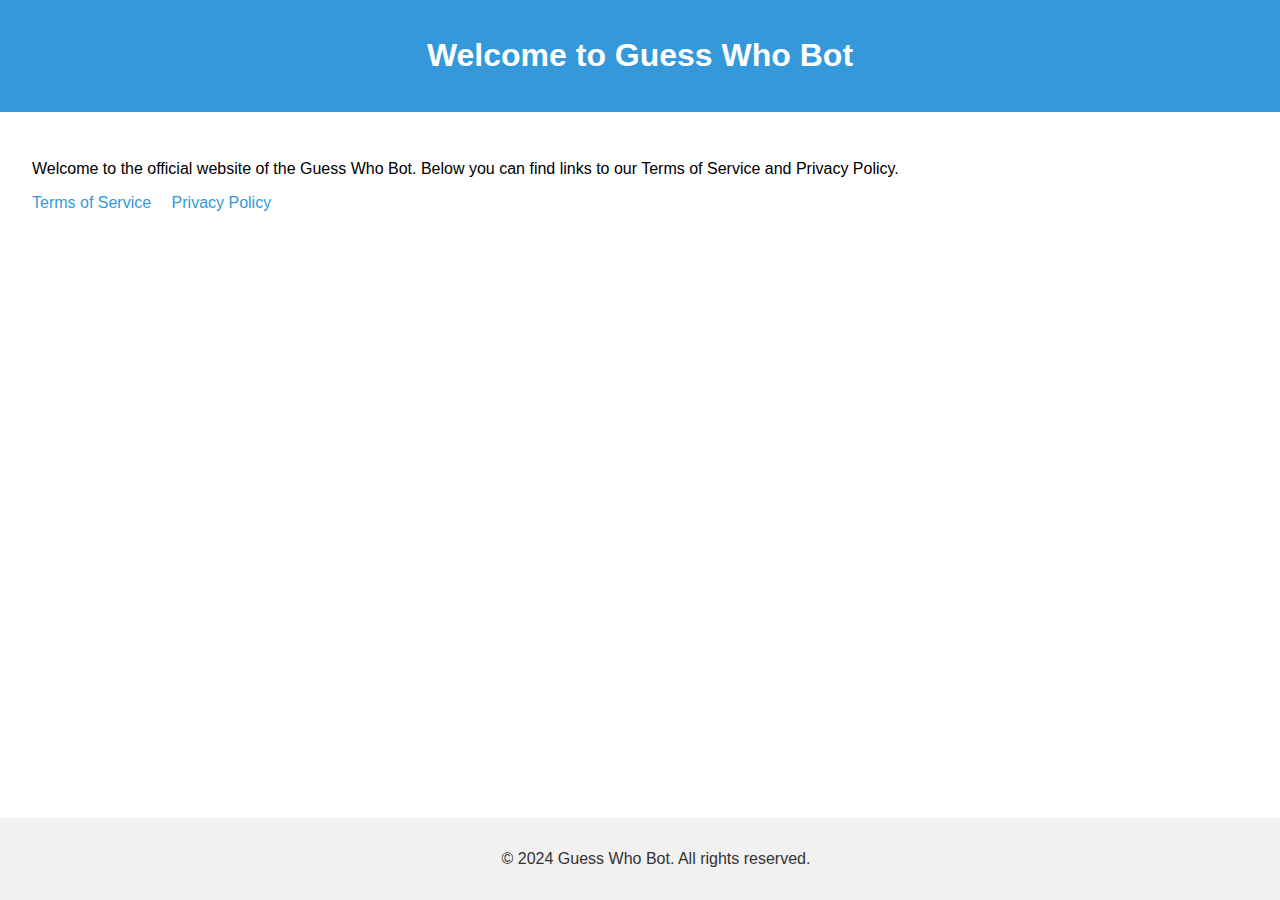
<file: index.html>
<!DOCTYPE html>
<html lang="en">
<head>
    <meta charset="UTF-8">
    <meta name="viewport" content="width=device-width, initial-scale=1.0">
    <title>Guess Who Bot</title>
    <link rel="stylesheet" href="styles.css">
</head>
<body>
    <header>
        <h1>Welcome to Guess Who Bot</h1>
    </header>
    <main>
        <p>
            Welcome to the official website of the Guess Who Bot. Below you can find links to our Terms of Service and Privacy Policy.
        </p>
        <nav>
            <ul>
                <li><a href="terms.html">Terms of Service</a></li>
                <li><a href="privacy.html">Privacy Policy</a></li>
            </ul>
        </nav>
    </main>
    <footer>
        <p>&copy; 2024 Guess Who Bot. All rights reserved.</p>
    </footer>
</body>
</html>
</file>
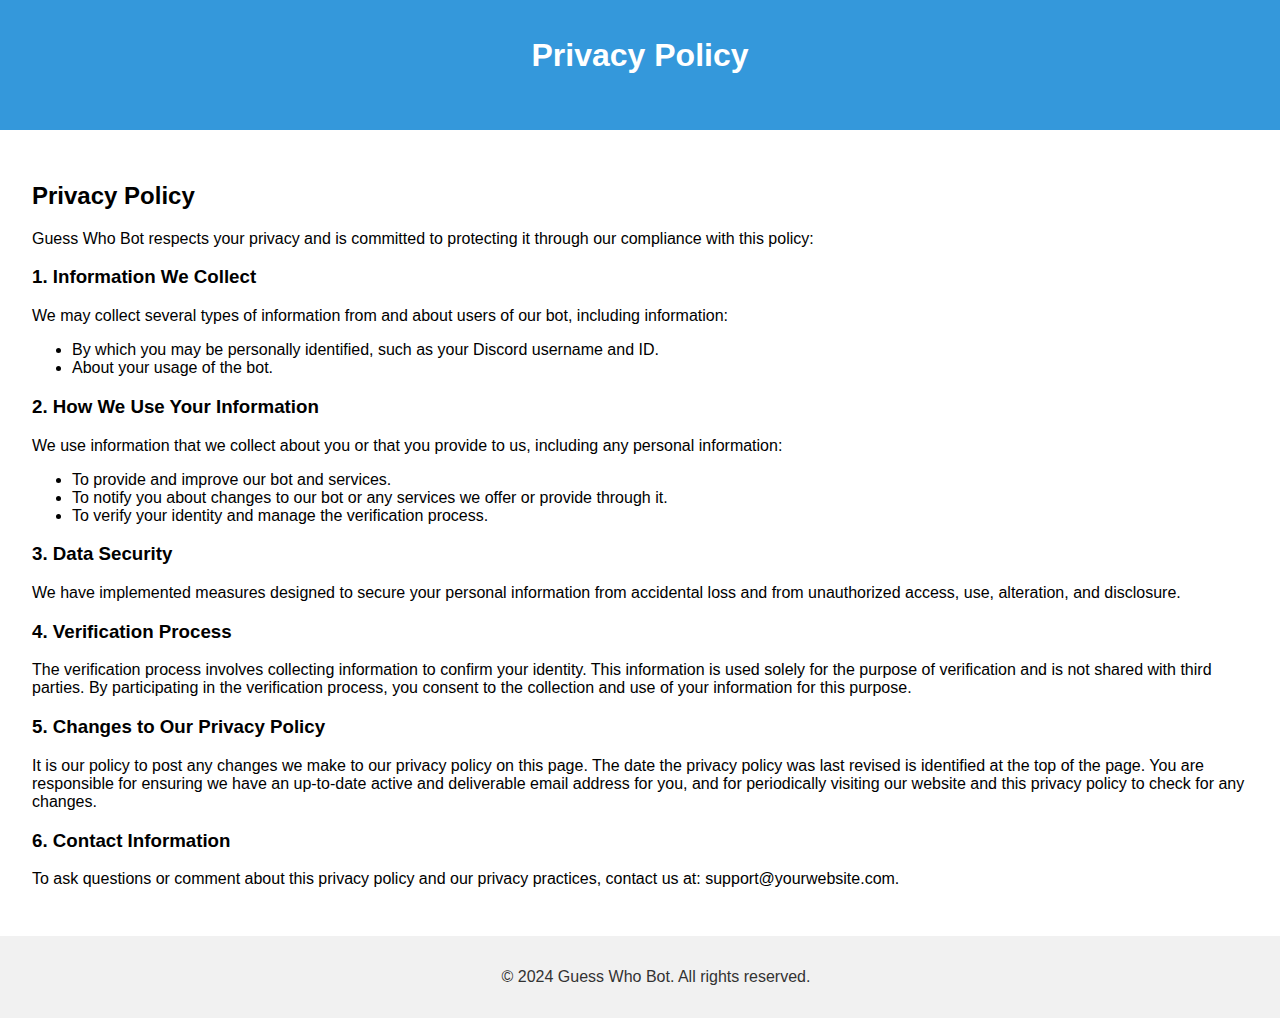
<file: privacy.html>
<!DOCTYPE html>
<html lang="en">
<head>
    <meta charset="UTF-8">
    <meta name="viewport" content="width=device-width, initial-scale=1.0">
    <title>Privacy Policy</title>
    <link rel="stylesheet" href="styles.css">
</head>
<body>
    <header>
        <h1>Privacy Policy</h1>
        <nav>
            <a href="index.html">Home</a>
        </nav>
    </header>
    <main>
        <h2>Privacy Policy</h2>
        <p>Guess Who Bot respects your privacy and is committed to protecting it through our compliance with this policy:</p>

        <h3>1. Information We Collect</h3>
        <p>
            We may collect several types of information from and about users of our bot, including information:
            <ul>
                <li>By which you may be personally identified, such as your Discord username and ID.</li>
                <li>About your usage of the bot.</li>
            </ul>
        </p>

        <h3>2. How We Use Your Information</h3>
        <p>
            We use information that we collect about you or that you provide to us, including any personal information:
            <ul>
                <li>To provide and improve our bot and services.</li>
                <li>To notify you about changes to our bot or any services we offer or provide through it.</li>
                <li>To verify your identity and manage the verification process.</li>
            </ul>
        </p>

        <h3>3. Data Security</h3>
        <p>
            We have implemented measures designed to secure your personal information from accidental loss and from unauthorized access, use, alteration, and disclosure.
        </p>

        <h3>4. Verification Process</h3>
        <p>
            The verification process involves collecting information to confirm your identity. This information is used solely for the purpose of verification and is not shared with third parties. By participating in the verification process, you consent to the collection and use of your information for this purpose.
        </p>

        <h3>5. Changes to Our Privacy Policy</h3>
        <p>
            It is our policy to post any changes we make to our privacy policy on this page. The date the privacy policy was last revised is identified at the top of the page. You are responsible for ensuring we have an up-to-date active and deliverable email address for you, and for periodically visiting our website and this privacy policy to check for any changes.
        </p>

        <h3>6. Contact Information</h3>
        <p>
            To ask questions or comment about this privacy policy and our privacy practices, contact us at: support@yourwebsite.com.
        </p>
    </main>
    <footer>
        <p>&copy; 2024 Guess Who Bot. All rights reserved.</p>
    </footer>
</body>
</html>
</file>
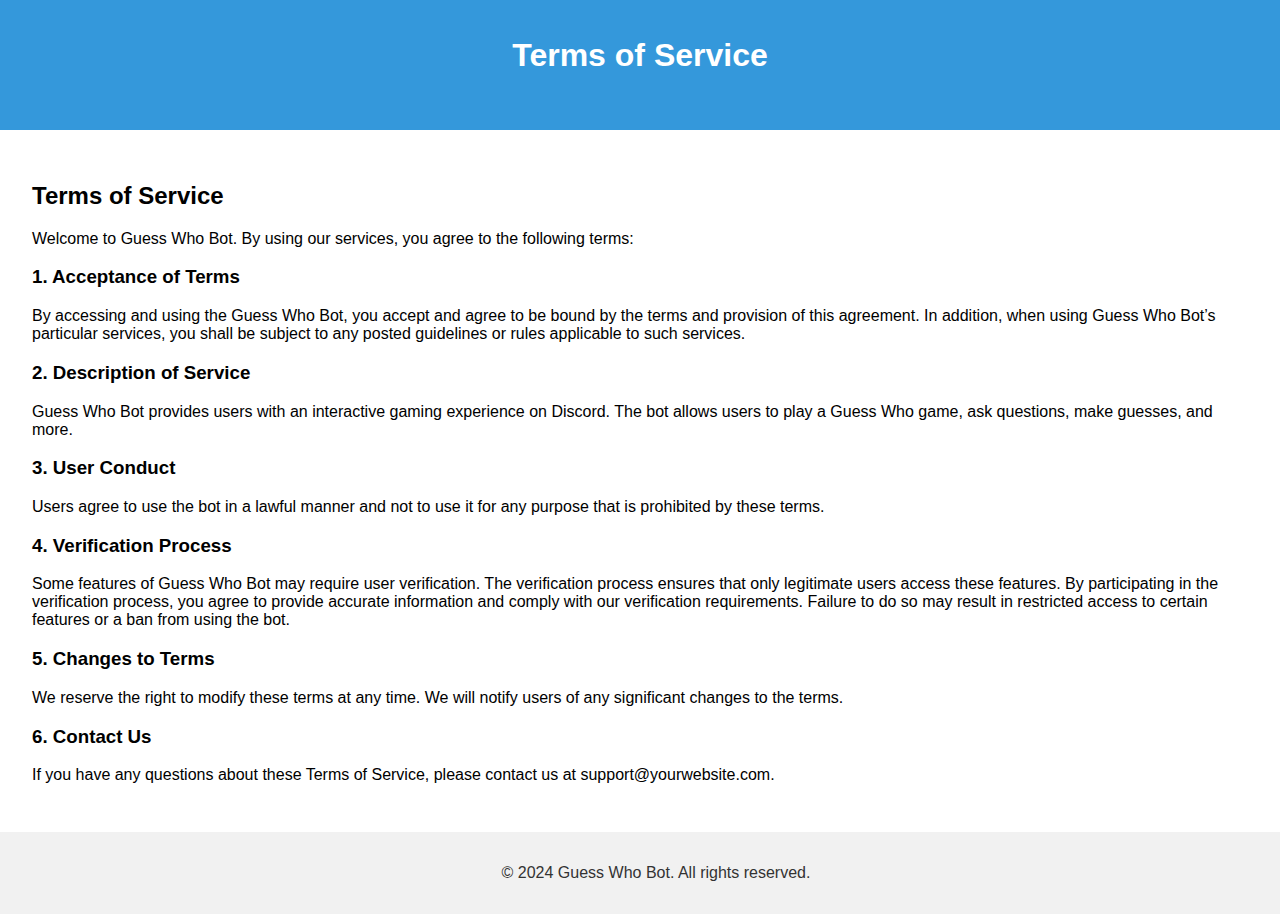
<file: terms.html>
<!DOCTYPE html>
<html lang="en">
<head>
    <meta charset="UTF-8">
    <meta name="viewport" content="width=device-width, initial-scale=1.0">
    <title>Terms of Service</title>
    <link rel="stylesheet" href="styles.css">
</head>
<body>
    <header>
        <h1>Terms of Service</h1>
        <nav>
            <a href="index.html">Home</a>
        </nav>
    </header>
    <main>
        <h2>Terms of Service</h2>
        <p>Welcome to Guess Who Bot. By using our services, you agree to the following terms:</p>

        <h3>1. Acceptance of Terms</h3>
        <p>
            By accessing and using the Guess Who Bot, you accept and agree to be bound by the terms and provision of this agreement. In addition, when using Guess Who Bot’s particular services, you shall be subject to any posted guidelines or rules applicable to such services.
        </p>

        <h3>2. Description of Service</h3>
        <p>
            Guess Who Bot provides users with an interactive gaming experience on Discord. The bot allows users to play a Guess Who game, ask questions, make guesses, and more.
        </p>

        <h3>3. User Conduct</h3>
        <p>
            Users agree to use the bot in a lawful manner and not to use it for any purpose that is prohibited by these terms.
        </p>

        <h3>4. Verification Process</h3>
        <p>
            Some features of Guess Who Bot may require user verification. The verification process ensures that only legitimate users access these features. By participating in the verification process, you agree to provide accurate information and comply with our verification requirements. Failure to do so may result in restricted access to certain features or a ban from using the bot.
        </p>

        <h3>5. Changes to Terms</h3>
        <p>
            We reserve the right to modify these terms at any time. We will notify users of any significant changes to the terms.
        </p>

        <h3>6. Contact Us</h3>
        <p>
            If you have any questions about these Terms of Service, please contact us at support@yourwebsite.com.
        </p>
    </main>
    <footer>
        <p>&copy; 2024 Guess Who Bot. All rights reserved.</p>
    </footer>
</body>
</html>
</file>
<file: styles.css>
body {
    font-family: Arial, sans-serif;
    margin: 0;
    padding: 0;
    display: flex;
    flex-direction: column;
    min-height: 100vh;
}

header {
    background-color: #3498db;
    color: white;
    padding: 1rem;
    text-align: center;
}

main {
    flex: 1;
    padding: 2rem;
}

nav ul {
    list-style: none;
    padding: 0;
}

nav ul li {
    display: inline;
    margin-right: 1rem;
}

nav a {
    text-decoration: none;
    color: #3498db;
}

footer {
    background-color: #f1f1f1;
    color: #333;
    text-align: center;
    padding: 1rem;
    position: relative;
    bottom: 0;
    width: 100%;
}
</file>
